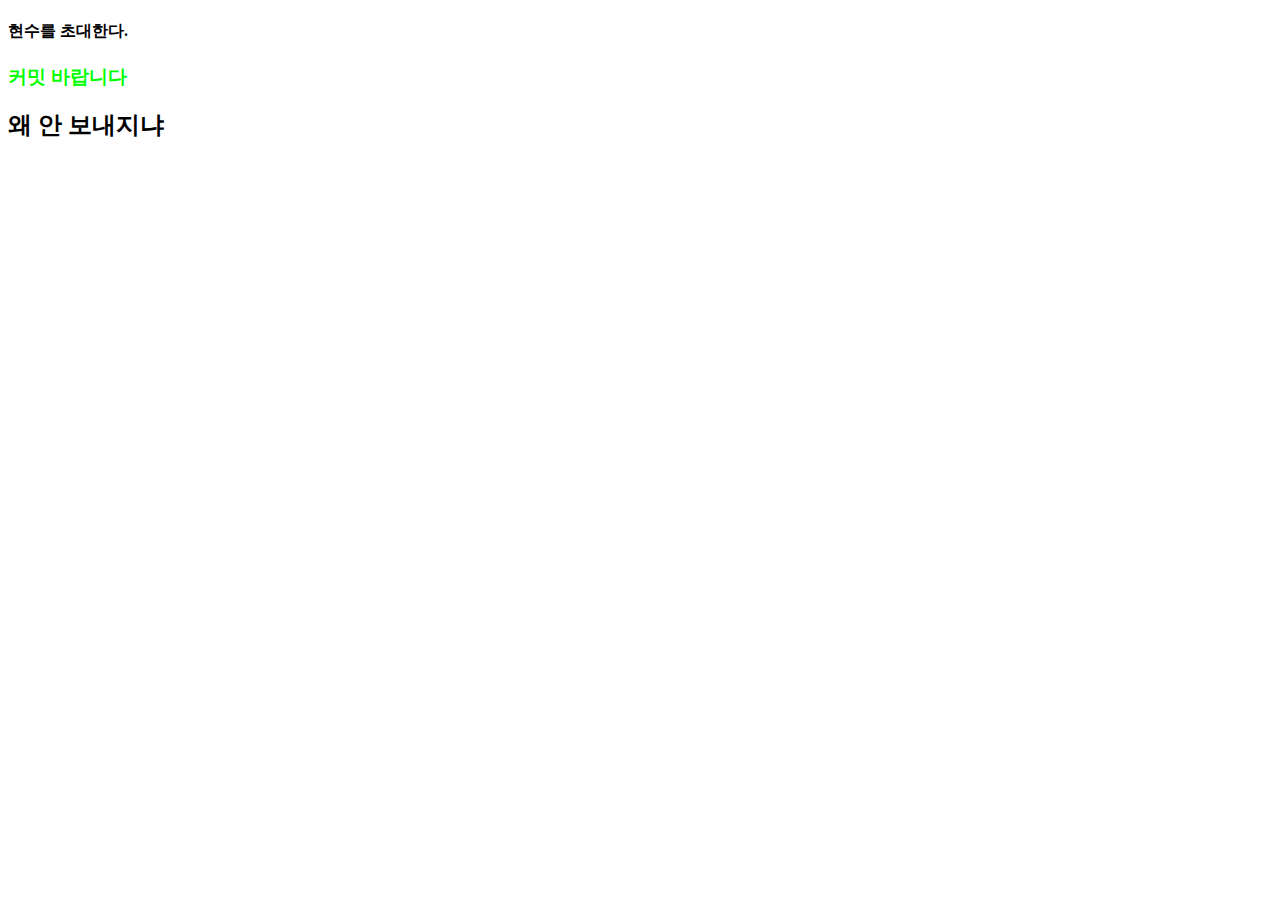
<file: GitProject_2/WebContent/index.html>
<!DOCTYPE html>
<html>
<head>
<meta charset="UTF-8">
<title>Insert title here</title>
<link rel="stylesheet" type="text/css" href="main.css">
</head>
<body>
<h4>현수를 초대한다.</h4>
<h3>커밋 바랍니다</h3>
<h2>왜 안 보내지냐</h2>
</body>
</html>
</file>
<file: GitProject_2/WebContent/main.css>
@charset "UTF-8";

h3{
	color: lime;
}
</file>
